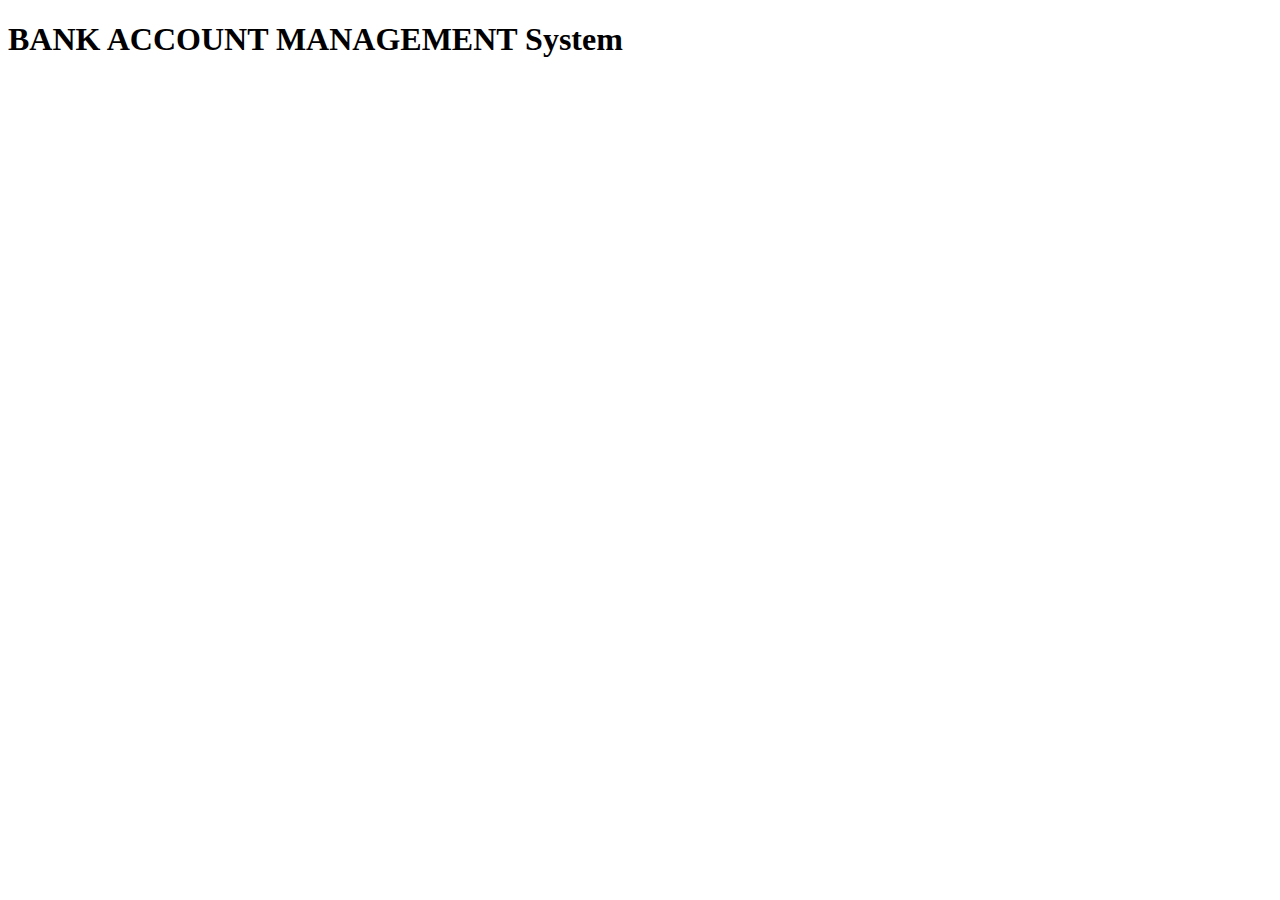
<file: bank account/index.html>
<!DOCTYPE html>
<html lang="en">
<head>
    <meta charset="UTF-8">
    <meta name="viewport" content="width=device-width, initial-scale=1.0">
    <title>BANK ACCOUNT MANAGEMENT</title>
</head>
<body>
    <h1>BANK ACCOUNT MANAGEMENT System</h1>


    <script src="script.js"></script>
</body>
</html>
</file>
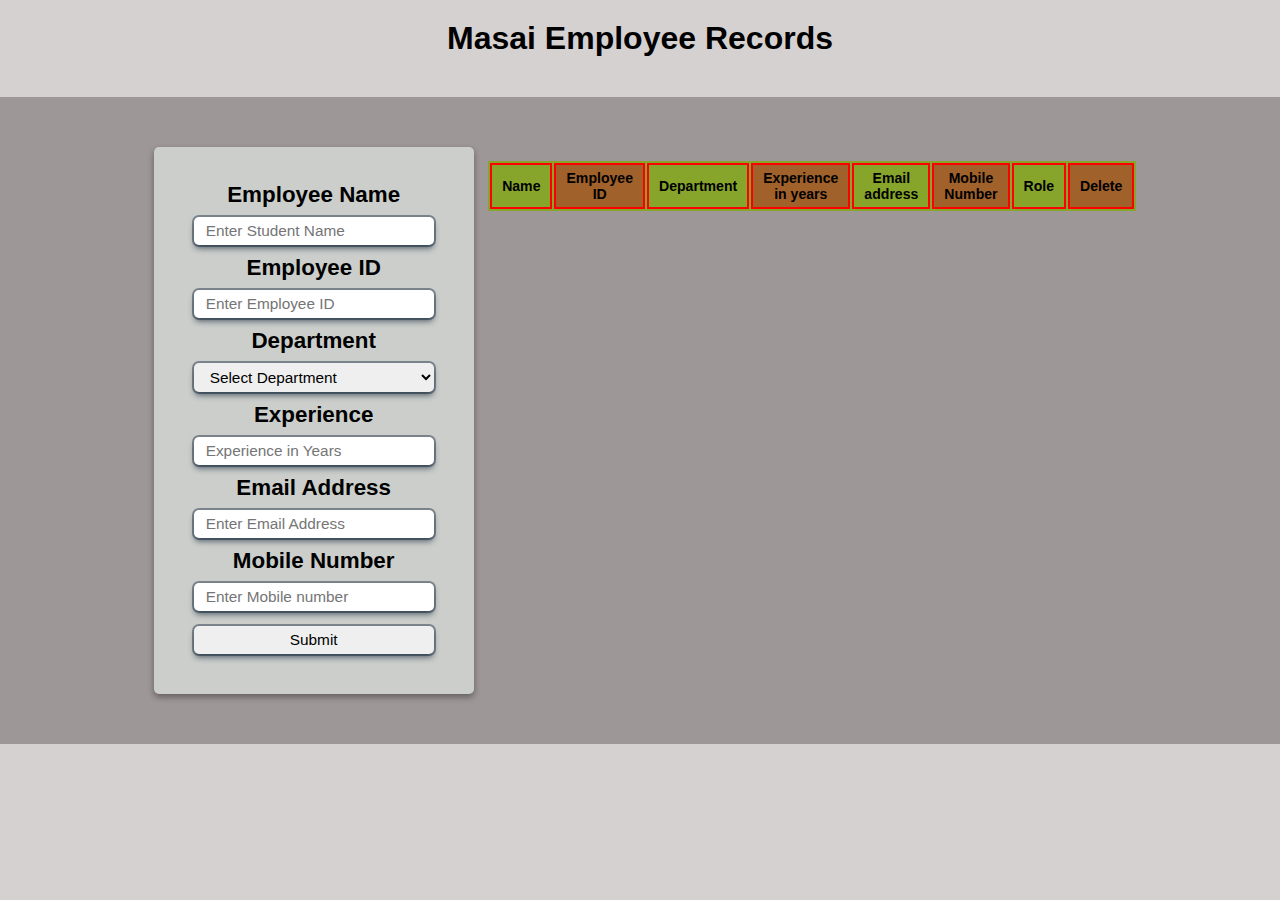
<file: Masai Employee Records/index.html>
<!DOCTYPE html>
<html lang="en">
  <head>
    <meta charset="UTF-8" />
    <meta http-equiv="X-UA-Compatible" content="IE=edge" />
    <meta name="viewport" content="width=device-width, initial-scale=1.0" />
    <title>U2C3</title>
    <link rel="stylesheet" href="index.css" />
  </head>
  <body>
    <!-- Dont make any changes here -->
    <h1>Masai Employee Records</h1>

    <div class="container">
      <!-- ***** We are using form here  ****  -->
      <form class="datails">
        <label for="name">Employee Name</label><br />
        <input id="name" type="text" placeholder="Enter Student Name" /><br />
        <label for="employeeID">Employee ID</label><br />
        <input
          id="employeeID"
          type="number"
          placeholder="Enter Employee ID"
        /><br />
        <label for="department">Department </label><br />
        <select id="department">
          <option value="">Select Department</option>
          <option value="Frontend">Frontend</option>
          <option value="Backend">Backend</option>
          <option value="Operations">Operations</option>
          <option value="HR">HR</option>
          <option value="IA">IA</option></select
        ><br />
        <label for="exp">Experience </label><br />
        <input id="exp" type="number" placeholder="Experience in Years" /><br />
        <label for="email">Email Address </label><br />
        <input type="text" id="email" placeholder="Enter Email Address" /><br />
        <label for="mbl">Mobile Number </label><br />
        <input id="mbl" type="number" placeholder="Enter Mobile number" /><br />
        <input type="submit" />
      </form>
      <table class="content-table">
        <!-- Dont change order of columns -->
        <thead>
          <tr>
            <th>Name</th>
            <th>Employee ID</th>
            <th>Department</th>
            <th>Experience in years</th>
            <th>Email address</th>
            <th>Mobile Number</th>
            <th>Role</th>
            <th>Delete</th>
          </tr>
        </thead>
        <tbody>
          <!-- Append your output here -->
          
        </tbody>
      </table>
    </div>
  </body>
</html>

<script src="record.js"></script>
</file>
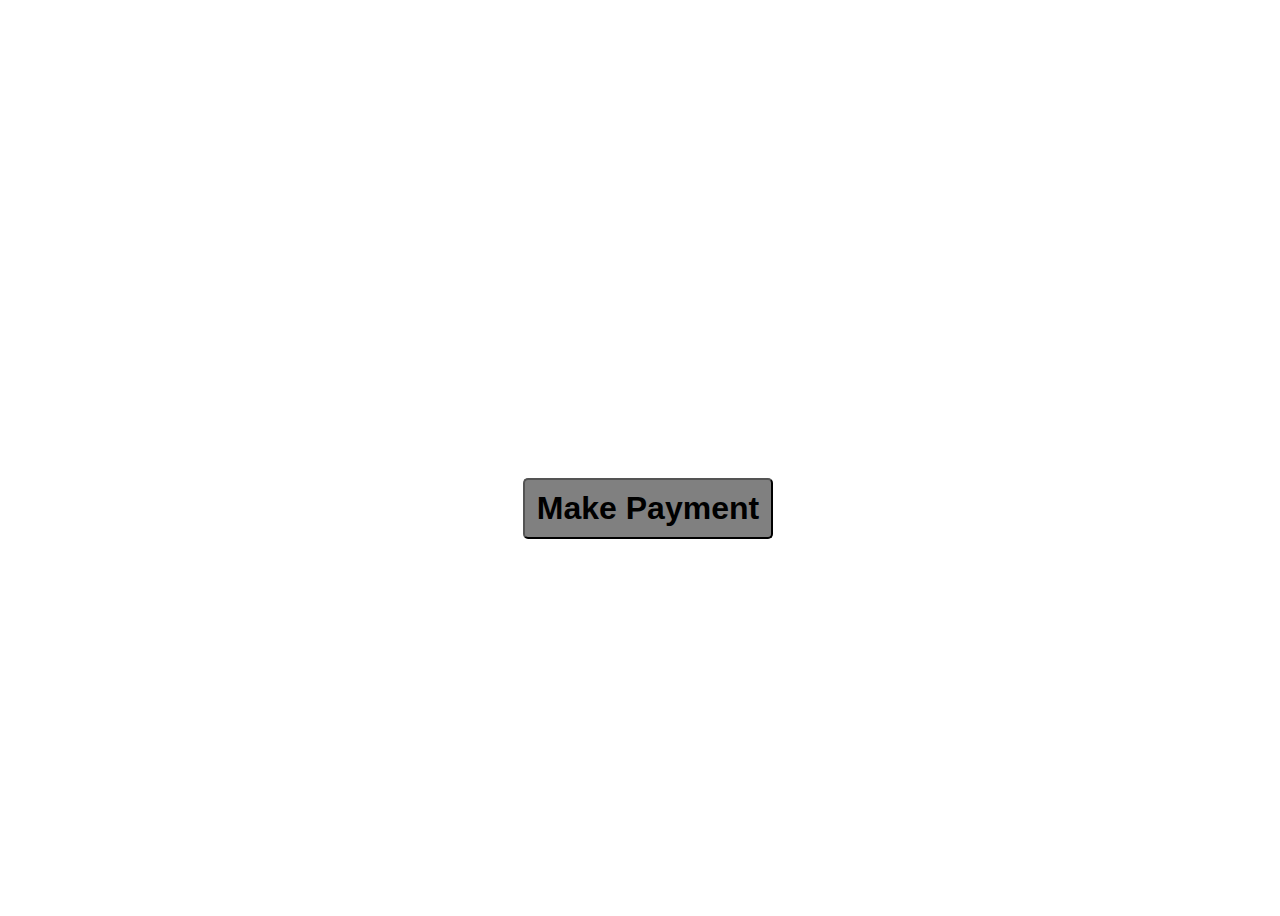
<file: phonepe.html>
<!DOCTYPE html>
<html lang="en">
<head>
  <meta charset="UTF-8">
  <meta name="viewport" content="width=device-width, initial-scale=1.0">
  <title>PhonePe Payment</title>
  <style>
    /* Add your CSS styles for the PhonePe UI here */
    body{
        height: 100vh;
        width: 100%;
        display: flex;
        align-items: center;
        justify-content: center;
        flex-direction: column;
        
    }
    button{
        padding: 10px 12px;
        border-radius: 5px;
        background-color: grey;
        font-size: 2rem;
        font-weight: 600;
        margin-top: 100px;
    }
    #processing {
      display: none;
    }
    #success{
        color: green;
    }
    #failure{
        color:red;
    }
    #success, #failure {
      display: none;
    }
    #success, #failure, #processing{
        font-size: 1.5rem;
    }
  </style>
</head>
<body>

<!-- PhonePe UI Elements -->
<div id="processing">Processing...</div>
<div id="success">Payment Successful</div>
<div id="failure">Payment Failed</div>

<!-- Button to initiate payment -->
<button onclick="initiatePayment()">Make Payment</button>

<script>
function simulatePayment() {
  // Simulate async payment processing
  return new Promise((resolve, reject) => {
    const isSuccess = Math.random() > 0.5; // 50% chance of success
    setTimeout(() => {
      if (isSuccess) {
        resolve();
      } else {
        reject();
      }
    }, 2000); // Simulate a 2-second payment process
  });
}

function showProcessingUI() {
  document.getElementById('processing').style.display = 'block';
}

function showSuccessUI() {
  document.getElementById('processing').style.display = 'none';
  document.getElementById('success').style.display = 'block';
}

function showFailureUI() {
  document.getElementById('processing').style.display = 'none';
  document.getElementById('failure').style.display = 'block';
}

function initiatePayment() {
  showProcessingUI();

  simulatePayment()
    .then(() => {
      showSuccessUI();
    })
    .catch(() => {
      showFailureUI();
    });
}
</script>

</body>
</html>
</file>
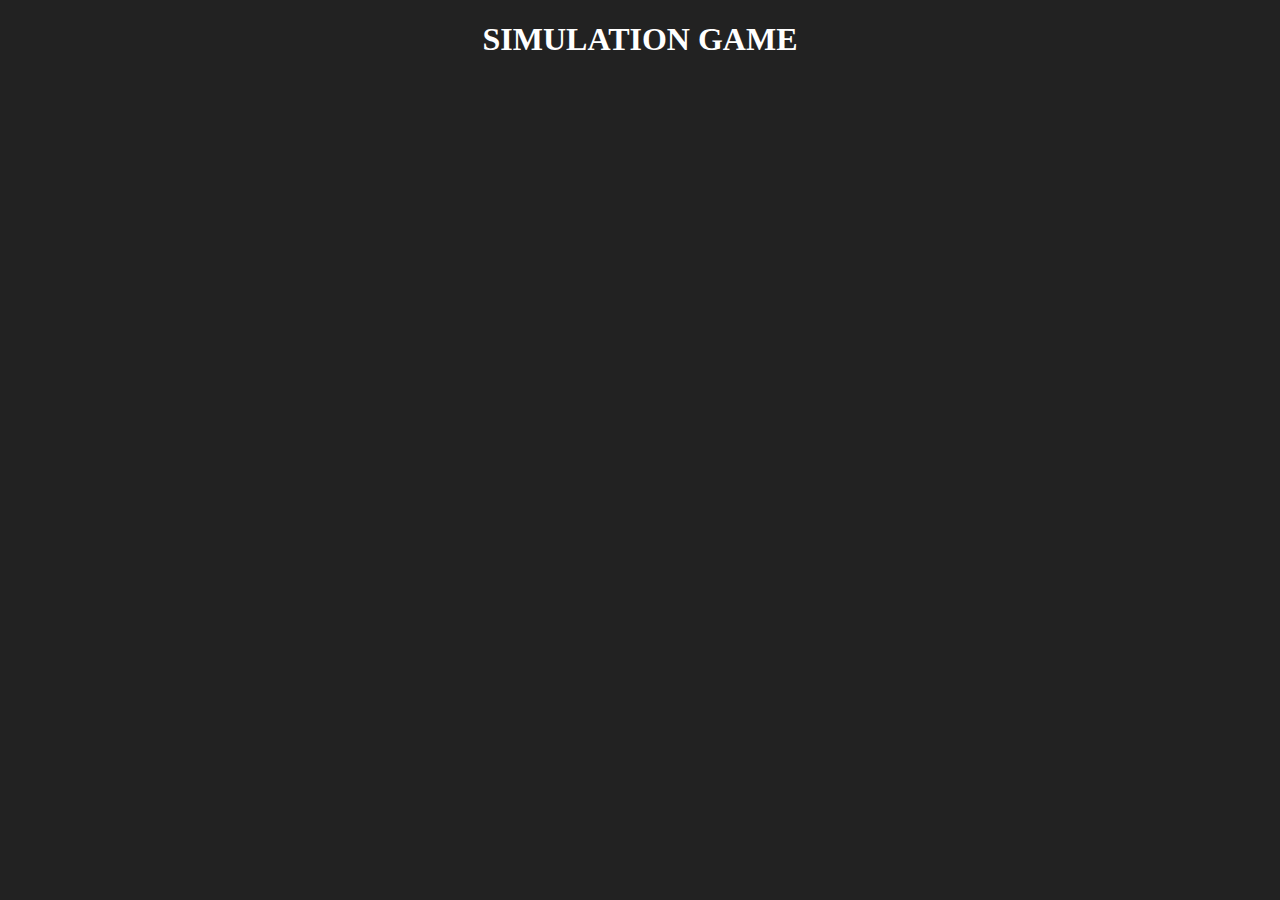
<file: simulationGame.html>
<!DOCTYPE html>
<html lang="en">
  <head>
    <meta charset="UTF-8" />
    <meta name="viewport" content="width=device-width, initial-scale=1.0" />
    <title>SIMULATION GAME</title>
  </head>
  <body style="background-color: #222">
    <h1 style="text-align: center; color: #fff">SIMULATION GAME</h1>

    <script>
      function Vehicle(brand, model, speed, fuelType) {
        this.brand = brand;
        this.model = model;
        this.speed = speed || 0;
        this.fuelType = fuelType || "unknown";
      }

      // Vehicle prototype methods
      Vehicle.prototype.accelerate = function (speedIncrease) {
        this.speed += speedIncrease;
        console.log(
          `${this.brand} ${this.model} is accelerating. Current speed: ${this.speed} mph`
        );
      };

      Vehicle.prototype.brake = function (speedDecrease) {
        this.speed = Math.max(0, this.speed - speedDecrease);
        console.log(
          `${this.brand} ${this.model} is braking. Current speed: ${this.speed} mph`
        );
      };

      Vehicle.prototype.refuel = function () {
        console.log(`${this.brand} ${this.model} is refueling.`);
      };

      // Car constructor function
      function Car(brand, model, speed, fuelType, numberOfWheels) {
        Vehicle.call(this, brand, model, speed, fuelType);
        this.numberOfWheels = numberOfWheels || 4;
      }

      // Inherit from Vehicle
      Car.prototype = Object.create(Vehicle.prototype);
      Car.prototype.constructor = Car;

      // Additional Car method
      Car.prototype.honk = function () {
        console.log(`${this.brand} ${this.model} is honking.`);
      };

      // Airplane constructor function
      function Airplane(
        brand,
        model,
        speed,
        fuelType,
        numberOfEngines,
        hasLandingGear
      ) {
        Vehicle.call(this, brand, model, speed, fuelType);
        this.numberOfEngines = numberOfEngines || 2;
        this.hasLandingGear = hasLandingGear || true;
      }

      // Inherit from Vehicle
      Airplane.prototype = Object.create(Vehicle.prototype);
      Airplane.prototype.constructor = Airplane;

      // Additional Airplane method
      Airplane.prototype.takeOff = function () {
        console.log(`${this.brand} ${this.model} is taking off.`);
      };

      // Example usage
      const myCar = new Car("Toyota", "Camry", 0, "gas", 4);
      const myAirplane = new Airplane("Boeing", "747", 0, "jet fuel", 4, true);

      myCar.accelerate(30);
      myCar.honk();
      myCar.brake(10);
      myCar.refuel();

      console.log("");

      myAirplane.accelerate(200);
      myAirplane.takeOff();
      myAirplane.brake(50);
      myAirplane.refuel();
    </script>
  </body>
</html>
</file>
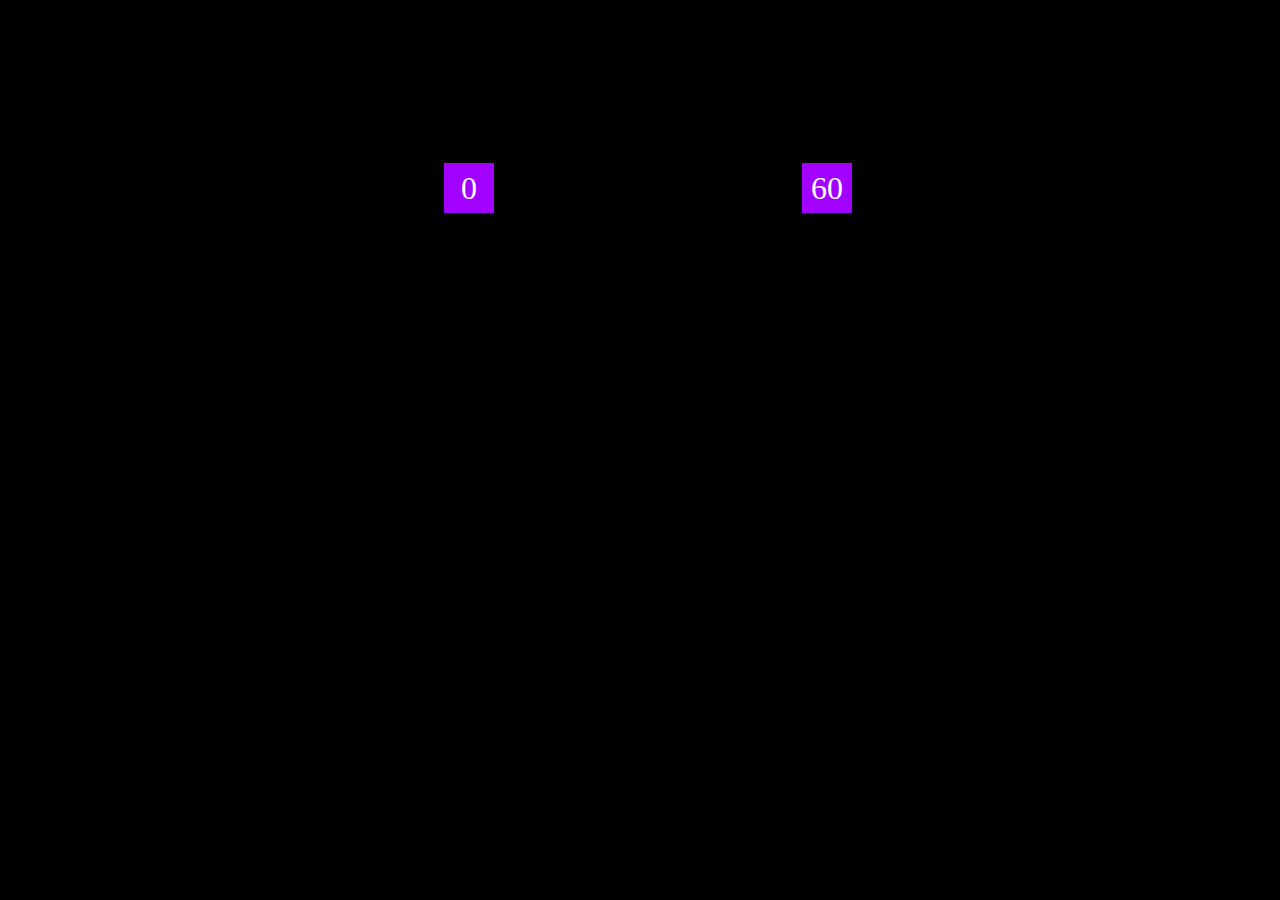
<file: stopwatch/watch.html>
<!DOCTYPE html>
<html lang="en">
<head>
    <meta charset="UTF-8">
    <meta name="viewport" content="width=device-width, initial-scale=1.0">
    <title>stop watch</title>
    <style>
        body {
            height: 100%;
            width: 100%;
            background-color: #000;
            display: flex;
            align-items: center;
            justify-content: center;
        }
        .container {
            height: 40vh;
            width: 80%;
            display: flex;
            align-items: center;
            justify-content: space-evenly;
            color: #fff;
        }
        .container > div{
            height: 50px;
            width: 50px;
            display: flex;
            align-items: center;
            justify-content: center;
            font-size: 2rem;
            background-color: rgb(162, 0, 255);
        }
        /* .container span{
            font-size: 3rem;
        } */
        /* .elem{
            display: flex;
            align-items: center;
            justify-content: center;
        } */
        /* .elem p{
            padding-left: 0.7rem;
            font-size: 2rem;
        } */
    </style>
</head>
<body>
    <div class="container">
        <!-- <div class="elem first">
            <span>00</span>
            <p>h</p>
        </div>
        <div class="elem second">
            <span>00</span>
            <p>s</p>
        </div>
        <div class="elem thard">
            <span>0</span>
            <span>0</span>
            <p>ms</p>
        </div> -->
        
    </div>
    
    <script>
        let container = document.querySelector(".container");
        let firstDiv = document.createElement("div");
        let secondDiv = document.createElement("div");
        let thardDiv = document.createElement("div");
        let msd1 = document.createElement("span");
        let msd2 = document.createElement("span");
        let ss = document.createElement("span");
        let hm = document.createElement("span");

        let ms1 = 0;
        let ms2 = 0;
        let ss1 = 0;
        let hm1 = 1;

        setInterval(function() {
            if(ss1 == 60){
                ss1 = 0;
                hm.innerHTML = hm1;
                firstDiv.append(hm);
                hm1++;
            }
            if(hm1 > 1){
                container.append(firstDiv);
            }
            

            ss.innerHTML = ss1;
            secondDiv.append(ss);
            if(ms1 == 10){
                ms1 = 0;
                ss1++;
            }
            msd1.innerText = ms1
            thardDiv.append(msd1)
            if(ms2 == 10){
                ms2 = 0;
                ms1++;
            }
            msd2.innerHTML = ms2
            ms2++;
            thardDiv.append(msd2)
            // console.log(thardDiv)
            container.append(secondDiv, thardDiv );
        },10)


    </script>
</body>
</html>
</file>
<file: Masai Employee Records/index.css>
*{
    margin: 0;
    padding: 0;
    font-family: sans-serif;
    box-sizing: border-box;
  }

  body{
    width: 100%;
    background-color: #d5d1d1;
  }

  h1{
    text-align: center;
    margin-top: 20px;
  }
  .container{
    margin: 40px 0 0 0px;
    background-color: #9d9797;
    padding: 50px 0;
    text-align: center;
  }
  .datails{
    width: 25vw;
    display: inline-flex;
    flex-direction: column;
    background-color: rgb(203, 206, 203);
    padding: 40px;
    font-size: 1.4rem;
    font-weight: 600;
    line-height: 15px;
    margin: 0 10px;
    border-radius: 5px;
    box-shadow: rgba(0, 0, 0, 0.16) 0px 3px 6px, rgba(0, 0, 0, 0.23) 0px 3px 6px;
  }

  input, select{
    font-size: 1.2vw;
    padding: 5px 12px;
    border-radius: 5px;
    border: none;
    box-shadow: rgba(6, 24, 44, 0.4) 0px 0px 0px 2px, rgba(6, 24, 44, 0.65) 0px 4px 6px -1px, rgba(255, 255, 255, 0.08) 0px 1px 0px inset;
  }

  table{
    width: 75vw;
    display: inline-table;
    background-color: rgb(134, 165, 42);
    padding: 0;
    max-width: 0;
    

  }
  th, td{
      border-collapse: collapse;
      border: 2px solid red;
      padding: 5px 10px;
    font-size: 1.1vw;

  }
  tr :nth-child(even){
    background-color: rgba(165, 85, 42, 0.852);
  }
  tbody tr :nth-child(even){
    text-align: center;
    background-color: rgba(165, 85, 42, 0.852);
  }

  tbody button{
    padding: 5px 12px;
    border-radius: 5px;
    border: none;
    background-color: rgb(222, 64, 64);
    transition: all 0.5s;
    font-weight: 600;
    font-size: 1.1vw;
  }
  button:hover{
    color: #fff;
    background-color: red;
  }
</file>
